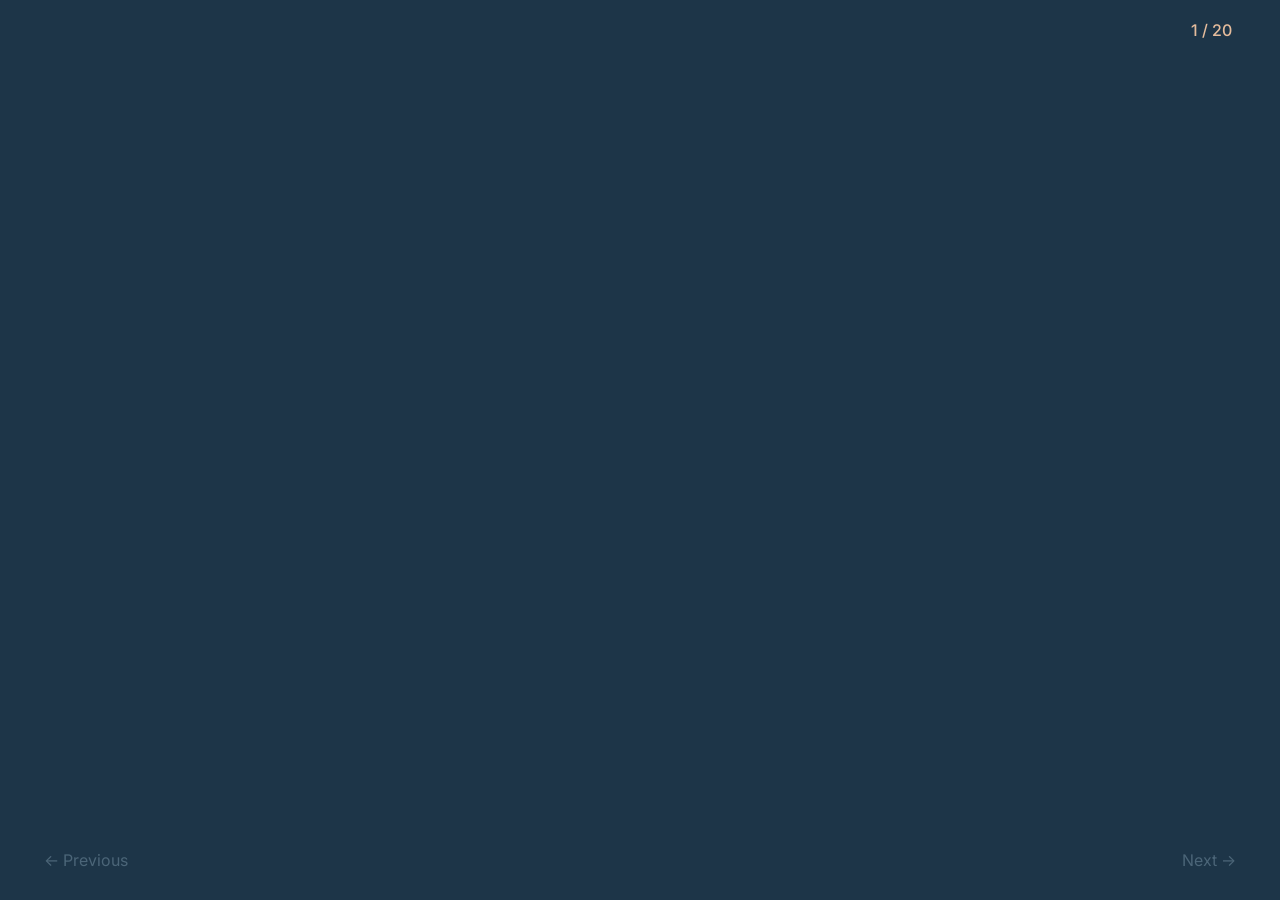
<file: style-guide/index.html>
<!DOCTYPE html>
<html lang="en">
<head>
    <meta charset="UTF-8">
    <meta name="viewport" content="width=device-width, initial-scale=1.0">
    <title>Style Guide - Slide Type Templates</title>
    <link rel="stylesheet" href="../presentation/styles.css">
</head>
<body>

<div class="slideshow">

    <!-- ============================================
         SLIDE COUNTER & NAV HINTS (global)
         ============================================ -->
    <div class="slide-header-bar">
        <div class="slide-arc-label" id="slide-arc-label"></div>
        <div class="slide-counter">
            <span id="current-slide">1</span> / <span id="total-slides">20</span>
        </div>
    </div>
    <div class="nav-hints">
        <span id="nav-prev">&larr; Previous</span>
        <span id="nav-next">Next &rarr;</span>
    </div>

    <!-- ============================================
         SLIDE 1: title-slide (basic)
         Centered headline + subtitle.
         Use for: presentation title, section headers, simple centered messages.
         ============================================ -->
    <div class="slide title-slide" data-arc="intro">
        <div class="slide-content">
            <h1>Slide Title Here</h1>
            <p>Subtitle or tagline text goes here</p>
        </div>
    </div>

    <!-- ============================================
         SLIDE 2: title-slide + .speaker-info
         Speaker intro with headshot image.
         Use for: introducing the presenter at the start of a deck.
         ============================================ -->
    <div class="slide title-slide" data-arc="intro">
        <div class="slide-content">
            <div style="width: 200px; height: 200px; background: var(--bg-elevated); border-radius: 8px; margin: 0 auto 1.5rem; border: 2px solid var(--navy); box-shadow: 0 8px 24px rgba(0,0,0,0.3); display: flex; align-items: center; justify-content: center;">
                <span style="color: var(--text-muted); font-size: 0.875rem;">Headshot</span>
            </div>
            <div class="step speaker-info">
                <h1>Speaker Name</h1>
                <p>Role, Organization</p>
            </div>
        </div>
    </div>

    <!-- ============================================
         SLIDE 3: title-slide + .cta-block + .divider
         Call-to-action closing slide with dividers.
         Use for: final slide, closing message, call to action.
         ============================================ -->
    <div class="slide title-slide" data-arc="4">
        <div class="slide-content">
            <div class="divider"></div>
            <h1>Call to Action Headline</h1>
            <div class="divider"></div>
            <div class="cta-block">
                <p>First line of the CTA message.</p>
                <p>Second line of the CTA message.</p>
                <p>Third line of the CTA message.</p>
                <p class="cta-emphasis">Emphasized closing statement.</p>
            </div>
        </div>
    </div>

    <!-- ============================================
         SLIDE 4: bullet-slide (basic)
         Standard bullet list with heading.
         Use for: any simple list of points, takeaways, features.
         ============================================ -->
    <div class="slide bullet-slide" data-arc="1">
        <div class="slide-content">
            <h1>Bullet Slide Title</h1>
            <ul>
                <li>First bullet point goes here</li>
                <li>Second bullet point goes here</li>
                <li>Third bullet point goes here</li>
                <li>Fourth bullet point goes here</li>
            </ul>
        </div>
    </div>

    <!-- ============================================
         SLIDE 5: bullet-slide + nested ul
         Bullet list with indented child items.
         Use for: hierarchical content, topics with sub-points.
         ============================================ -->
    <div class="slide bullet-slide" data-arc="1">
        <div class="slide-content">
            <h1>Nested Bullet Slide</h1>
            <ul>
                <li>Parent item one
                    <ul>
                        <li>Child item A</li>
                        <li>Child item B</li>
                    </ul>
                </li>
                <li>Parent item two
                    <ul>
                        <li>Child item C</li>
                        <li>Child item D</li>
                    </ul>
                </li>
            </ul>
        </div>
    </div>

    <!-- ============================================
         SLIDE 6: bullet-slide + .slide-half-bg + .slide-content-right
         Half-screen image on left, text content on right.
         Use for: story slides, visual emphasis with supporting text.
         ============================================ -->
    <div class="slide bullet-slide" data-arc="2">
        <div class="slide-half-bg">
            <div style="width: 100%; height: 100%; background: var(--bg-elevated); display: flex; align-items: center; justify-content: center; opacity: 0.35;">
                <span style="color: var(--text-muted); font-size: 0.875rem;">Image Left</span>
            </div>
        </div>
        <div class="slide-content slide-content-right">
            <h1>Half-Image Left Layout</h1>
            <p class="subtitle">Subtitle or context text here</p>
            <ul>
                <li>Bullet point one</li>
                <li>Bullet point two</li>
                <li>Bullet point three</li>
            </ul>
            <p class="slide-closing step">Closing statement goes here.</p>
        </div>
    </div>

    <!-- ============================================
         SLIDE 7: bullet-slide + .slide-half-bg-right + .slide-content-left
         Half-screen image on right, text content on left.
         Use for: alternate layout of half-image slides, visual variety.
         ============================================ -->
    <div class="slide bullet-slide" data-arc="2">
        <div class="slide-half-bg slide-half-bg-right">
            <div style="width: 100%; height: 100%; background: var(--bg-elevated); display: flex; align-items: center; justify-content: center; opacity: 0.35;">
                <span style="color: var(--text-muted); font-size: 0.875rem;">Image Right</span>
            </div>
        </div>
        <div class="slide-content slide-content-left">
            <h1>Half-Image Right Layout</h1>
            <p class="subtitle">Subtitle or context text here</p>
            <ul>
                <li>Bullet point one</li>
                <li>Bullet point two</li>
                <li>Bullet point three</li>
            </ul>
            <p class="slide-closing step">Closing statement goes here.</p>
        </div>
    </div>

    <!-- ============================================
         SLIDE 8: bullet-slide + .media-reveal-slide
         Fullscreen media with caption swap on reveal.
         Use for: dramatic image reveals, humor slides, single-image emphasis.
         ============================================ -->
    <div class="slide bullet-slide" data-arc="2">
        <div class="slide-content media-reveal-slide">
            <h1 class="media-headline">Headline Before the Reveal</h1>
            <div class="fullscreen-media step" data-hide-header>
                <div style="width: 80%; max-height: 60vh; aspect-ratio: 16/9; background: var(--bg-elevated); border-radius: 10px; display: flex; align-items: center; justify-content: center;">
                    <span style="color: var(--text-muted); font-size: 0.875rem;">Fullscreen Media</span>
                </div>
                <p class="media-caption" id="sg-media-caption-1">Initial caption text</p>
            </div>
            <p class="media-caption step" data-cross-out="sg-media-caption-1">Replacement caption text</p>
        </div>
    </div>

    <!-- ============================================
         SLIDE 9: lettered-slide + .arc-overview-layout
         Numbered/badged list with SVG badges on the right.
         Use for: agenda/overview slides, multi-arc summaries.
         ============================================ -->
    <div class="slide lettered-slide" data-arc="intro">
        <div class="slide-content arc-overview-layout">
            <div class="arc-overview-text">
                <h1>Overview Slide Title</h1>
                <ul>
                    <li data-badge="1"><strong>SECTION I</strong> <span class="dimmed">-</span> <span class="takeaway-label">LABEL ONE</span><br>Description of the first section or takeaway</li>
                    <li data-badge="2"><strong>SECTION II</strong> <span class="dimmed">-</span> <span class="takeaway-label">LABEL TWO</span><br>Description of the second section or takeaway</li>
                    <li data-badge="3"><strong>SECTION III</strong> <span class="dimmed">-</span> <span class="takeaway-label">LABEL THREE</span><br>Description of the third section or takeaway</li>
                </ul>
            </div>
            <div class="arc-badges">
                <div class="arc-badge step-paired" data-badge="1">
                    <svg viewBox="0 0 80 80" xmlns="http://www.w3.org/2000/svg">
                        <circle cx="40" cy="40" r="36" fill="none" stroke="#e3a463" stroke-width="2"/>
                        <text x="40" y="46" text-anchor="middle" fill="#e3a463" font-size="24" font-weight="600">1</text>
                    </svg>
                    <span class="arc-badge-label">Section I</span>
                    <span class="arc-badge-title">Label</span>
                </div>
                <div class="arc-badge step-paired" data-badge="2">
                    <svg viewBox="0 0 80 80" xmlns="http://www.w3.org/2000/svg">
                        <circle cx="40" cy="40" r="36" fill="none" stroke="#e5bc9c" stroke-width="2"/>
                        <text x="40" y="46" text-anchor="middle" fill="#e5bc9c" font-size="24" font-weight="600">2</text>
                    </svg>
                    <span class="arc-badge-label">Section II</span>
                    <span class="arc-badge-title">Label</span>
                </div>
                <div class="arc-badge step-paired" data-badge="3">
                    <svg viewBox="0 0 80 80" xmlns="http://www.w3.org/2000/svg">
                        <circle cx="40" cy="40" r="36" fill="none" stroke="#537c9b" stroke-width="2"/>
                        <text x="40" y="46" text-anchor="middle" fill="#537c9b" font-size="24" font-weight="600">3</text>
                    </svg>
                    <span class="arc-badge-label">Section III</span>
                    <span class="arc-badge-title">Label</span>
                </div>
            </div>
        </div>
    </div>

    <!-- ============================================
         SLIDE 10: arc-intro-slide (basic)
         Arc section intro with centered title and divider.
         Use for: introducing a new major section/arc of the presentation.
         ============================================ -->
    <div class="slide arc-intro-slide" data-arc="1">
        <div class="slide-content">
            <div class="arc-label">Arc Label - Section Name</div>
            <div class="arc-title">Section Title Here</div>
            <div class="arc-divider"></div>
        </div>
    </div>

    <!-- ============================================
         SLIDE 11: arc-intro-slide + background image + .arc-bg-overlay
         Arc intro with a background photo and dark overlay.
         Use for: visually rich section intros with thematic imagery.
         ============================================ -->
    <div class="slide arc-intro-slide" data-arc="2" style="background: var(--bg-elevated) center/cover no-repeat;">
        <div class="arc-bg-overlay"></div>
        <div class="slide-content">
            <div class="arc-label">Arc Label - Section Name</div>
            <div class="arc-title">Section Title with Background</div>
            <div class="arc-divider"></div>
        </div>
    </div>

    <!-- ============================================
         SLIDE 12: subtitle-bullet-slide (basic)
         Subtitle + bullet list + optional closing note.
         Use for: topic intros with supporting points and a summary.
         ============================================ -->
    <div class="slide subtitle-bullet-slide" data-arc="3">
        <div class="slide-content">
            <div class="arc-label">Arc Label</div>
            <p class="subtitle">Subtitle text that provides context for the bullet points below</p>
            <ul>
                <li><span class="highlight">Key Term</span> - description of the first point</li>
                <li><span class="highlight">Key Term</span> - description of the second point</li>
            </ul>
            <p class="slide-closing step">Closing statement goes here.</p>
        </div>
    </div>

    <!-- ============================================
         SLIDE 13: subtitle-bullet-slide + .background-layout
         Two-column layout: text left, image right.
         Use for: content with supporting visual, side-by-side layouts.
         ============================================ -->
    <div class="slide subtitle-bullet-slide" data-arc="3">
        <div class="slide-content background-layout">
            <div class="background-text">
                <h1>Two-Column Layout Title</h1>
                <p class="subtitle">Subtitle or context text</p>
                <ul>
                    <li>First point goes here</li>
                    <li>Second point goes here</li>
                    <li>Third point goes here</li>
                    <li>Fourth point goes here</li>
                </ul>
            </div>
            <div class="background-photo">
                <div style="width: 100%; aspect-ratio: 3/4; background: var(--bg-elevated); border-radius: 10px; box-shadow: 0 8px 32px rgba(0,0,0,0.3); border: 1px solid var(--border-warm); display: flex; align-items: center; justify-content: center;">
                    <span style="color: var(--text-muted); font-size: 0.875rem;">Image</span>
                </div>
            </div>
        </div>
    </div>

    <!-- ============================================
         SLIDE 14: subtitle-bullet-slide + .background-layout + .card-stack
         Text left with stacked card images on the right.
         Use for: progressive reveals with visual examples (e.g. screenshots).
         ============================================ -->
    <div class="slide subtitle-bullet-slide" data-arc="3">
        <div class="slide-content background-layout">
            <div class="background-text">
                <h1>Card Stack Layout Title</h1>
                <p class="subtitle">Items reveal cards on the right</p>
                <ul>
                    <li data-show-card="sg-card-1">First item reveals card one</li>
                    <li data-show-card="sg-card-2">Second item reveals card two</li>
                    <li data-show-card="sg-card-3">Third item reveals card three</li>
                </ul>
            </div>
            <div class="card-stack">
                <div class="stack-card" id="sg-card-1" style="width: 75%; aspect-ratio: 4/3; background: var(--bg-elevated); border-radius: 10px; border: 1px solid var(--border-warm); display: flex; align-items: center; justify-content: center;">
                    <span style="color: var(--text-muted); font-size: 0.75rem;">Card 1</span>
                </div>
                <div class="stack-card" id="sg-card-2" style="width: 75%; aspect-ratio: 4/3; background: var(--bg-surface); border-radius: 10px; border: 1px solid var(--border-warm); display: flex; align-items: center; justify-content: center;">
                    <span style="color: var(--text-muted); font-size: 0.75rem;">Card 2</span>
                </div>
                <div class="stack-card" id="sg-card-3" style="width: 75%; aspect-ratio: 4/3; background: var(--bg-secondary); border-radius: 10px; border: 1px solid var(--border-warm); display: flex; align-items: center; justify-content: center;">
                    <span style="color: var(--text-muted); font-size: 0.75rem;">Card 3</span>
                </div>
            </div>
        </div>
    </div>

    <!-- ============================================
         SLIDE 15: subtitle-bullet-slide + .header-photo-layout
         Full-width title, image left, bullet list right.
         Use for: content with a prominent supporting image alongside details.
         ============================================ -->
    <div class="slide subtitle-bullet-slide" data-arc="4">
        <div class="slide-content header-photo-layout">
            <p class="sub-heading">Sub-heading Label</p>
            <h1>Header Photo Layout Title</h1>
            <div class="header-photo-left">
                <div class="background-photo">
                    <div style="width: 100%; aspect-ratio: 4/3; background: var(--bg-elevated); border-radius: 10px; box-shadow: 0 8px 32px rgba(0,0,0,0.3); border: 1px solid var(--border-warm); display: flex; align-items: center; justify-content: center;">
                        <span style="color: var(--text-muted); font-size: 0.875rem;">Image</span>
                    </div>
                </div>
            </div>
            <div class="header-photo-right">
                <ul>
                    <li>First detail point</li>
                    <li>Second detail point</li>
                    <li>Third detail point</li>
                    <li>Fourth detail point</li>
                </ul>
            </div>
            <p class="slide-closing">Closing statement goes here</p>
        </div>
    </div>

    <!-- ============================================
         SLIDE 16: quote-slide + .quote-block
         Multiple quote blocks with annotation text.
         Use for: examples, testimonials, multi-part quotes with commentary.
         ============================================ -->
    <div class="slide quote-slide" data-arc="1">
        <div class="slide-content">
            <h1>Quote Blocks with Annotations</h1>
            <div class="quote-block">
                <p>&ldquo;First quote text goes here. This demonstrates the primary quote block style with italic text and a left border accent.&rdquo;</p>
                <div class="annotation">[Annotation: context or commentary about the quote above.]</div>
            </div>
            <div class="quote-block">
                <p>&ldquo;Second quote text goes here. Multiple quote blocks stack vertically with consistent spacing.&rdquo;</p>
                <div class="annotation">[Annotation: additional context or analysis.]</div>
            </div>
            <div class="quote-block">
                <p>&ldquo;Third quote text goes here. Use as many blocks as needed.&rdquo;</p>
                <div class="annotation">[Annotation: final commentary.]</div>
            </div>
        </div>
    </div>

    <!-- ============================================
         SLIDE 17: quote-slide + .quote-with-portrait
         Portrait image alongside a quote block.
         Use for: attributed quotes, character/person-driven narratives.
         ============================================ -->
    <div class="slide quote-slide" data-arc="3">
        <div class="slide-content">
            <h1>Quote with Portrait</h1>
            <div class="quote-with-portrait">
                <div class="portrait-frame">
                    <div style="width: 240px; height: 280px; background: var(--bg-elevated); border-radius: 16px; border: 3px solid var(--accent-primary); box-shadow: 0 4px 20px rgba(0,0,0,0.3); display: flex; align-items: center; justify-content: center;">
                        <span style="color: var(--text-muted); font-size: 0.875rem;">Portrait</span>
                    </div>
                </div>
                <div class="quote-block">
                    <p>&ldquo;Quote text goes here alongside the portrait image. This layout places the image on the left and the quote block on the right, creating a character-driven narrative feel.&rdquo;</p>
                </div>
            </div>
            <p class="narrative-text" style="margin-top: 1.5rem;">Narrative follow-up text can go below the portrait and quote, providing additional context or story continuation.</p>
        </div>
    </div>

    <!-- ============================================
         SLIDE 18: columns-slide + .columns-grid (3-col)
         Three column cards with headers and bullet lists.
         Use for: comparisons, categories, side-by-side topic breakdowns.
         ============================================ -->
    <div class="slide columns-slide" data-arc="1">
        <div class="slide-content">
            <h1>Three Column Layout</h1>
            <div class="columns-grid">
                <div class="column-card">
                    <h3>Column One</h3>
                    <ul>
                        <li>Point A</li>
                        <li>Point B</li>
                        <li>Point C</li>
                    </ul>
                </div>
                <div class="column-card">
                    <h3>Column Two</h3>
                    <ul>
                        <li>Point D</li>
                        <li>Point E</li>
                        <li>Point F</li>
                    </ul>
                </div>
                <div class="column-card">
                    <h3>Column Three</h3>
                    <ul>
                        <li>Point G</li>
                        <li>Point H</li>
                        <li>Point I</li>
                    </ul>
                </div>
            </div>
        </div>
    </div>

    <!-- ============================================
         SLIDE 19: columns-slide + .columns-grid.two-col
         Two column cards with header, bullets, and .column-note.
         Use for: two-topic comparisons, paired concepts with footnotes.
         ============================================ -->
    <div class="slide columns-slide" data-arc="4">
        <div class="slide-content">
            <h1>Two Column Layout</h1>
            <div class="columns-grid two-col">
                <div class="column-card">
                    <h3><span class="highlight">Left Column</span></h3>
                    <p>Introductory text:</p>
                    <ul>
                        <li class="step">First point</li>
                        <li class="step">Second point</li>
                        <li class="step">Third point</li>
                    </ul>
                    <p class="step column-note">Italic footnote for the left column providing additional context.</p>
                </div>
                <div class="column-card">
                    <h3><span class="highlight">Right Column</span></h3>
                    <ul>
                        <li class="step">First point</li>
                        <li class="step">Second point</li>
                        <li class="step">Third point</li>
                    </ul>
                    <p class="step column-note">Italic footnote for the right column providing additional context.</p>
                </div>
            </div>
        </div>
    </div>

    <!-- ============================================
         SLIDE 20: visual-slide + .svg-container
         Centered image or SVG with a list below.
         Use for: concept diagrams, single visual with supporting bullets.
         ============================================ -->
    <div class="slide visual-slide" data-arc="3">
        <div class="slide-content">
            <h1>Visual Slide Title</h1>
            <div class="svg-container" style="max-width: 350px;">
                <div style="width: 100%; aspect-ratio: 1/1; background: var(--bg-elevated); border-radius: 12px; box-shadow: 0 8px 32px rgba(0,0,0,0.3); border: 1px solid var(--border-warm); display: flex; align-items: center; justify-content: center;">
                    <span style="color: var(--text-muted); font-size: 0.875rem;">SVG / Image</span>
                </div>
            </div>
            <ul style="list-style: none; padding: 0; text-align: left; max-width: 500px; margin: 1.5rem auto 0;">
                <li style="color: var(--text-secondary); font-size: clamp(0.9rem, 2vw, 1.05rem); line-height: 1.7; margin-bottom: 0.5rem; padding-left: 1.5rem; position: relative;"><span style="color: var(--accent-primary); position: absolute; left: 0; font-size: 0.75em;">&bull;</span>First supporting point</li>
                <li style="color: var(--text-secondary); font-size: clamp(0.9rem, 2vw, 1.05rem); line-height: 1.7; margin-bottom: 0.5rem; padding-left: 1.5rem; position: relative;"><span style="color: var(--accent-primary); position: absolute; left: 0; font-size: 0.75em;">&bull;</span>Second supporting point</li>
                <li style="color: var(--text-secondary); font-size: clamp(0.9rem, 2vw, 1.05rem); line-height: 1.7; margin-bottom: 0.5rem; padding-left: 1.5rem; position: relative;"><span style="color: var(--accent-primary); position: absolute; left: 0; font-size: 0.75em;">&bull;</span>Third supporting point</li>
            </ul>
        </div>
    </div>

</div><!-- /.slideshow -->

<script src="../presentation/script.js"></script>
</body>
</html>
</file>
<file: presentation/styles.css>
/* ============================================
   Engineering Trust & Leading Clients
   Warm Navy Theme — styles.css
   ============================================ */

@import url('https://fonts.googleapis.com/css2?family=Inter:wght@400;500;600;700&display=swap');

/* ---------- Custom Properties ---------- */
:root {
    /* Core palette */
    --amber: #e3a463;
    --peach: #e5bc9c;
    --navy: #27445c;
    --steel: #537c9b;
    --ice: #b3c3d3;
    --slate: #455666;

    /* Derived / semantic */
    --bg-primary: #1d3548;
    --bg-secondary: #27445c;
    --bg-elevated: #455666;
    --bg-surface: #537c9b;
    --text-primary: #f5f0eb;
    --text-secondary: #b3c3d3;
    --text-muted: #7a95a8;
    --accent-primary: #e3a463;
    --accent-light: #e5bc9c;

    /* Borders / separators */
    --border-warm: rgba(227, 164, 99, 0.15);
    --border-neutral: rgba(179, 195, 211, 0.1);
}

/* ---------- Reset ---------- */
*, *::before, *::after {
    margin: 0;
    padding: 0;
    box-sizing: border-box;
}

html, body {
    height: 100%;
    overflow: hidden;
}

body {
    font-family: 'Inter', -apple-system, BlinkMacSystemFont, 'Segoe UI', sans-serif;
    background: var(--bg-primary);
    color: var(--text-primary);
    -webkit-font-smoothing: antialiased;
    -moz-osx-font-smoothing: grayscale;
}

/* ---------- Slideshow Container ---------- */
.slideshow {
    position: relative;
    width: 100vw;
    height: 100vh;
    overflow: hidden;
}

/* ---------- Individual Slide ---------- */
.slide {
    position: absolute;
    inset: 0;
    display: flex;
    align-items: center;
    justify-content: center;
    padding: 4rem 3rem;
    opacity: 0;
    visibility: hidden;
    transition: opacity 0.5s ease-in-out;
}

.slide.active {
    opacity: 1;
    visibility: visible;
}

.slide.active .slide-content {
    animation: slideIn 0.5s ease-out;
}

/* ---------- Slide Content ---------- */
.slide-content {
    max-width: 800px;
    width: 100%;
    text-align: center;
}

.slide-content.left-aligned {
    text-align: left;
}

/* ---------- Per-Arc Gradient Backgrounds ---------- */
.slide[data-arc="intro"] {
    background: linear-gradient(135deg, #1d3548 0%, #27445c 100%);
}
.slide[data-arc="1"] {
    background: linear-gradient(135deg, #27445c 0%, #2a4f6a 100%);
}
.slide[data-arc="2"] {
    background: linear-gradient(135deg, #27445c 0%, #3a4a50 100%);
}
.slide[data-arc="3"] {
    background: linear-gradient(135deg, #27445c 0%, #2d4a56 100%);
}
.slide[data-arc="4"] {
    background: linear-gradient(135deg, #1d3548 0%, #2a3f4e 100%);
}

/* ============================================
   SLIDE TYPE CLASSES
   ============================================ */

/* ---------- 1. Title Slide ---------- */
.slide.title-slide {
    background: linear-gradient(135deg, #1d3548 0%, #27445c 100%);
}

.slide.title-slide h1 {
    color: var(--text-primary);
    font-size: clamp(2.5rem, 8vw, 5rem);
    font-weight: 700;
    letter-spacing: -0.02em;
    margin-bottom: 0.5rem;
}

.slide.title-slide p {
    color: var(--accent-light);
    font-size: clamp(1rem, 3vw, 1.5rem);
}

.speaker-info h1 {
    font-size: clamp(1.5rem, 5vw, 2.5rem);
}

.speaker-headshot {
    max-width: 200px;
    height: auto;
    border-radius: 8px;
    margin-bottom: 1.5rem;
    border: 2px solid var(--navy);
    box-shadow: 0 8px 24px rgba(0, 0, 0, 0.3);
}

.slide.title-slide .divider {
    width: 100%;
    height: 2px;
    background: var(--accent-primary);
    margin: 1rem auto;
}

/* ---------- 2. Bullet Slide ---------- */
.slide.bullet-slide .slide-content {
    text-align: left;
}

.slide.bullet-slide h1 {
    color: var(--text-primary);
    font-size: clamp(2rem, 6vw, 3rem);
    font-weight: 700;
    letter-spacing: -0.02em;
    margin-bottom: 1.5rem;
}

.slide.bullet-slide ul {
    list-style: none;
    padding: 0;
}

.slide.bullet-slide li {
    color: var(--text-secondary);
    font-size: clamp(1rem, 2.5vw, 1.25rem);
    line-height: 1.8;
    margin-bottom: 0.75rem;
    padding-left: 2rem;
    position: relative;
}

.slide.bullet-slide li::before {
    content: "\25CF";
    color: var(--accent-primary);
    position: absolute;
    left: 0;
    font-size: 0.75em;
}

.slide.bullet-slide li ul {
    list-style: none;
    padding: 0;
    margin-top: 0.75rem;
    margin-left: 0.5rem;
}

.slide.bullet-slide li ul li {
    font-size: clamp(0.9rem, 2.2vw, 1.1rem);
    margin-bottom: 0.5rem;
    padding-left: 1.5rem;
}

.slide.bullet-slide li ul li::before {
    content: "\25CB";
    font-size: 0.65em;
}

/* ---------- 3. Lettered Slide ---------- */
.slide.lettered-slide .slide-content {
    text-align: left;
}

.slide.lettered-slide h1 {
    color: var(--text-primary);
    font-size: clamp(2rem, 6vw, 3rem);
    font-weight: 700;
    letter-spacing: -0.02em;
    margin-bottom: 1.5rem;
}

.slide.lettered-slide ul {
    list-style: none;
    padding: 0;
}

.slide.lettered-slide li {
    color: var(--text-secondary);
    font-size: clamp(1rem, 2.5vw, 1.25rem);
    line-height: 1.7;
    margin-bottom: 1.25rem;
    padding-left: 0;
}

.takeaway-label {
    display: inline-block;
    color: var(--accent-primary);
    font-size: 0.75em;
    font-weight: 600;
    letter-spacing: 0.1em;
    margin-bottom: 0.2rem;
}

.slide.lettered-slide li strong {
    color: var(--accent-primary);
    font-weight: 600;
}

/* ---------- 4. Arc Intro Slide ---------- */
.slide.arc-intro-slide .slide-content {
    text-align: center;
}

.arc-bg-overlay {
    position: absolute;
    top: 0;
    left: 0;
    width: 100%;
    height: 100%;
    background: rgba(29, 53, 72, 0.82);
    z-index: 0;
}

.arc-bg-overlay + .slide-content {
    position: relative;
    z-index: 1;
}

.arc-label {
    color: #a8c76a;
    font-size: 0.75rem;
    font-weight: 600;
    letter-spacing: 0.12em;
    text-transform: uppercase;
    margin-bottom: 0.75rem;
    line-height: 1.5;
}

.arc-label-section {
    font-weight: 400;
    letter-spacing: 0.08em;
    opacity: 0.85;
}

.arc-title {
    color: var(--text-primary);
    font-size: clamp(2rem, 6vw, 3.5rem);
    font-weight: 700;
    letter-spacing: -0.02em;
}

.arc-divider {
    width: 80px;
    height: 2px;
    background: linear-gradient(90deg, var(--accent-primary), var(--accent-light));
    margin: 1.5rem auto 0;
}

/* ---------- 5. Subtitle + Bullet Slide ---------- */
.slide.subtitle-bullet-slide .slide-content {
    text-align: left;
}

.slide.subtitle-bullet-slide h1 {
    color: var(--text-primary);
    font-size: clamp(2rem, 6vw, 3rem);
    font-weight: 700;
    letter-spacing: -0.02em;
    margin-bottom: 0.25rem;
}

.slide.subtitle-bullet-slide .subtitle {
    color: var(--accent-light);
    font-size: clamp(1rem, 2.5vw, 1.25rem);
    margin-bottom: 2rem;
}

.slide.subtitle-bullet-slide ul {
    list-style: none;
    padding: 0;
}

.slide.subtitle-bullet-slide li {
    color: var(--text-secondary);
    font-size: clamp(1rem, 2.5vw, 1.25rem);
    line-height: 1.8;
    margin-bottom: 0.75rem;
    padding-left: 2rem;
    position: relative;
}

.slide.subtitle-bullet-slide li::before {
    content: "\25CF";
    color: var(--accent-primary);
    position: absolute;
    left: 0;
    font-size: 0.75em;
}

.slide.subtitle-bullet-slide li ul {
    list-style: none;
    padding: 0;
    margin-top: 0.5rem;
    margin-left: 0.5rem;
}

.slide.subtitle-bullet-slide li ul li {
    font-size: clamp(0.9rem, 2.2vw, 1.1rem);
    margin-bottom: 0.4rem;
    padding-left: 1.5rem;
}

.slide.subtitle-bullet-slide li ul li::before {
    content: "\25CB";
    font-size: 0.65em;
}

/* ---------- 6. Quote Slide ---------- */
.slide.quote-slide .slide-content {
    text-align: left;
}

.slide.quote-slide h1 {
    color: var(--text-primary);
    font-size: clamp(1.5rem, 4vw, 2rem);
    font-weight: 700;
    letter-spacing: -0.02em;
    margin-bottom: 1.25rem;
}

.quote-block {
    background: var(--bg-elevated);
    border-left: 3px solid var(--accent-primary);
    border-radius: 0 8px 8px 0;
    padding: 1.5rem 2rem;
    margin: 1rem 0;
    text-align: left;
}

.quote-block p {
    color: var(--text-primary);
    font-size: clamp(0.95rem, 2vw, 1.1rem);
    line-height: 1.7;
    font-style: italic;
}

.quote-block .annotation {
    color: var(--accent-primary);
    font-size: 0.875rem;
    font-style: normal;
    margin-top: 0.75rem;
}

/* Quote with Portrait */
.quote-with-portrait {
    display: flex;
    align-items: center;
    gap: 2rem;
}

.portrait-frame {
    flex: 0 0 auto;
}

.portrait-frame img {
    width: 240px;
    height: 280px;
    border-radius: 16px;
    object-fit: cover;
    border: 3px solid var(--accent-primary);
    box-shadow: 0 4px 20px rgba(0, 0, 0, 0.3);
}

.quote-with-portrait .quote-block {
    flex: 1;
}

/* ---------- 7. Flow Slide ---------- */
.slide.flow-slide .slide-content {
    text-align: center;
}

.slide.flow-slide h1 {
    color: var(--text-primary);
    font-size: clamp(1.5rem, 4vw, 2.25rem);
    font-weight: 700;
    letter-spacing: -0.02em;
    margin-bottom: 2rem;
}

.flow-container {
    display: flex;
    flex-direction: column;
    align-items: center;
    gap: 0;
}

.flow-item {
    text-align: center;
    margin-bottom: 0.5rem;
}

.flow-item .step-label {
    color: var(--accent-primary);
    font-weight: 600;
    font-size: clamp(0.9rem, 2vw, 1.1rem);
}

.flow-item .step-desc {
    color: var(--text-secondary);
    font-size: clamp(0.85rem, 2vw, 1rem);
}

.flow-arrow {
    text-align: center;
    color: var(--text-muted);
    font-size: 1.25rem;
    margin: 0.25rem 0;
}

.flow-result {
    color: var(--accent-light);
    font-size: clamp(0.9rem, 2vw, 1rem);
    font-weight: 500;
    margin-top: 1.5rem;
}

/* ---------- 8. Visual Slide ---------- */
.slide.visual-slide {
    background: var(--bg-primary);
}

.slide.visual-slide .slide-content {
    text-align: center;
}

.visual-slide img {
    max-width: 60%;
    max-height: 50vh;
    border-radius: 12px;
    box-shadow: 0 8px 32px rgba(0, 0, 0, 0.3);
    border: 1px solid var(--border-warm);
    object-fit: cover;
}

.visual-slide .visual-caption {
    color: var(--text-muted);
    font-size: clamp(0.875rem, 2vw, 1rem);
    margin-top: 1.25rem;
}

.visual-slide h1 {
    color: var(--text-primary);
    font-size: clamp(1.5rem, 4vw, 2.25rem);
    font-weight: 700;
    letter-spacing: -0.02em;
    margin-bottom: 1.5rem;
}

/* Image placeholder for missing stock photos */
.image-placeholder {
    width: 60%;
    max-width: 500px;
    aspect-ratio: 16 / 9;
    background: var(--bg-elevated);
    border-radius: 12px;
    display: flex;
    align-items: center;
    justify-content: center;
    margin: 0 auto;
    border: 1px solid var(--border-warm);
    box-shadow: 0 8px 32px rgba(0, 0, 0, 0.3);
}

.image-placeholder span {
    color: var(--text-muted);
    font-size: 0.875rem;
}

/* ---------- 9. Columns Slide ---------- */
.slide.columns-slide .slide-content {
    text-align: left;
    max-width: 900px;
}

.slide.columns-slide h1 {
    color: var(--text-primary);
    font-size: clamp(1.5rem, 4vw, 2.25rem);
    font-weight: 700;
    letter-spacing: -0.02em;
    margin-bottom: 2rem;
    text-align: center;
}

.columns-grid {
    display: grid;
    grid-template-columns: repeat(3, 1fr);
    gap: 1.5rem;
}

.columns-grid.two-col {
    grid-template-columns: repeat(2, 1fr);
}

.column-card {
    background: var(--bg-elevated);
    border-radius: 8px;
    padding: 1.25rem 1.5rem;
    border-top: 2px solid var(--accent-primary);
    display: flex;
    flex-direction: column;
}

.column-card ul + .column-note {
    margin-top: auto;
}

.column-card h3 {
    color: var(--accent-primary);
    font-size: clamp(1.1rem, 2.5vw, 1.35rem);
    font-weight: 600;
    margin-bottom: 0.75rem;
}

.column-card p {
    color: var(--text-secondary);
    font-size: clamp(1rem, 2.2vw, 1.15rem);
    line-height: 1.7;
    margin-bottom: 0.5rem;
}

.column-note {
    margin-top: 1rem;
    font-style: italic;
    color: var(--accent-light) !important;
    font-size: clamp(0.85rem, 1.8vw, 0.95rem) !important;
    line-height: 1.6;
}

.column-card ul {
    list-style: none;
    padding: 0;
}

.column-card li {
    color: var(--text-secondary);
    font-size: clamp(1rem, 2.2vw, 1.15rem);
    line-height: 1.7;
    margin-bottom: 0.5rem;
    padding-left: 1.25rem;
    position: relative;
}


/* Build-up list: visually reversed so items appear bottom-to-top */
ul.build-up {
    display: flex;
    flex-direction: column-reverse;
}


.columns-footnote {
    margin-top: 1.5rem;
    text-align: center;
    color: var(--text-secondary);
    font-size: clamp(0.95rem, 2vw, 1.1rem);
    font-style: italic;
}

.column-card li::before {
    content: "\25CF";
    color: var(--accent-light);
    position: absolute;
    left: 0;
    font-size: 0.6em;
}

/* ---------- 10. Recap Slide ---------- */
.slide.recap-slide .slide-content {
    text-align: left;
}

.slide.recap-slide h1 {
    color: var(--text-primary);
    font-size: clamp(1.75rem, 5vw, 2.5rem);
    font-weight: 700;
    letter-spacing: -0.02em;
    margin-bottom: 1.5rem;
}

.slide.recap-slide ul {
    list-style: none;
    padding: 0;
}

.slide.recap-slide li {
    color: var(--text-secondary);
    font-size: clamp(1rem, 2.5vw, 1.25rem);
    line-height: 1.8;
    margin-bottom: 0.75rem;
    padding-left: 2rem;
    position: relative;
}

.slide.recap-slide li::before {
    content: "\2713";
    color: var(--accent-primary);
    position: absolute;
    left: 0;
    font-weight: 700;
}

.slide.recap-slide .tagline {
    color: var(--accent-light);
    font-size: clamp(1rem, 2.5vw, 1.25rem);
    font-weight: 500;
    margin-top: 2rem;
    font-style: italic;
}

/* ============================================
   COMPONENT STYLES
   ============================================ */

/* ---------- Navigation Hints ---------- */
.nav-hints {
    position: fixed;
    bottom: 1.5rem;
    left: 2rem;
    right: 2rem;
    display: flex;
    justify-content: space-between;
    font-size: clamp(0.875rem, 2vw, 1rem);
    z-index: 10;
}

.nav-hints span {
    cursor: pointer;
    padding: 0.4rem 0.75rem;
    border-radius: 4px;
    color: rgba(122, 149, 168, 0.5);
    transition: color 0.2s ease, background 0.2s ease;
}

.nav-hints span:hover {
    color: var(--accent-light);
    background: rgba(229, 188, 156, 0.12);
}

#nav-next.ready {
    color: var(--accent-light);
    background: rgba(229, 188, 156, 0.12);
}

#fullscreen-btn {
    background: none;
    border: 1px solid rgba(122, 149, 168, 0.3);
    color: rgba(122, 149, 168, 0.5);
    font-size: 1rem;
    cursor: pointer;
    padding: 0.3rem 0.6rem;
    border-radius: 4px;
    transition: opacity 0.3s ease, color 0.2s ease, background 0.2s ease, border-color 0.2s ease;
}

#fullscreen-btn.hidden {
    opacity: 0;
    pointer-events: none;
}

#fullscreen-btn:hover {
    color: var(--accent-light);
    background: rgba(229, 188, 156, 0.12);
    border-color: rgba(229, 188, 156, 0.3);
}

/* ---------- Slide Counter ---------- */
.slide-header-bar {
    position: fixed;
    top: 0;
    left: 0;
    right: 0;
    display: flex;
    justify-content: space-between;
    align-items: center;
    padding: 1.25rem 3rem;
    z-index: 10;
    pointer-events: none;
}

.slide-arc-label {
    color: #4e6a8a;
    font-size: 0.7rem;
    font-weight: 600;
    letter-spacing: 0.1em;
    text-transform: uppercase;
    opacity: 0;
    transition: opacity 0.3s ease;
}

.slide-arc-label.visible {
    opacity: 1;
}

.slide-counter {
    color: var(--accent-light);
    font-size: 1rem;
    font-weight: 500;
}

/* ============================================
   ARC OVERVIEW LAYOUT (Slide 5)
   ============================================ */

.slide .slide-content.arc-overview-layout {
    display: flex;
    gap: 3rem;
    align-items: center;
    text-align: left;
    max-width: 960px;
}

.arc-overview-text {
    flex: 1;
}

.arc-badges {
    flex: 0 0 130px;
    display: flex;
    flex-direction: column;
    gap: 1.25rem;
    align-items: center;
}

.arc-badge {
    display: flex;
    flex-direction: column;
    align-items: center;
    width: 110px;
    padding: 0.75rem;
    border-radius: 10px;
    background: var(--bg-elevated);
    border: 1px solid var(--border-warm);
}

.arc-badge svg {
    width: 56px;
    height: 56px;
    margin-bottom: 0.5rem;
}

.arc-badge-label {
    color: var(--accent-primary);
    font-size: 0.7rem;
    font-weight: 600;
    letter-spacing: 0.1em;
    text-transform: uppercase;
}

.arc-badge-title {
    color: var(--text-secondary);
    font-size: 0.8rem;
    margin-top: 0.15rem;
}

@media (max-width: 768px) {
    .arc-overview-layout {
        flex-direction: column;
        gap: 1.5rem;
    }

    .arc-badges {
        flex-direction: row;
        gap: 1rem;
    }

    .arc-badge {
        width: 90px;
        padding: 0.5rem;
    }

    .arc-badge svg {
        width: 44px;
        height: 44px;
    }
}

/* ============================================
   STEP-REVEAL SYSTEM
   ============================================ */

/* Hide all steppable elements by default via CSS (no JS flash) */
.slide:not(.title-slide) .slide-content > ul > li,
.slide:not(.title-slide) .slide-content > ul > li > ul > li,
.slide:not(.title-slide) .slide-content > .background-text > ul > li,
.slide:not(.title-slide) .slide-content > .arc-overview-text > ul > li,
.slide:not(.title-slide) .slide-content > .quote-block,
.slide:not(.title-slide) .slide-content > .quote-with-portrait,
.slide:not(.title-slide) .slide-content .flow-item,
.slide:not(.title-slide) .slide-content .flow-arrow,
.slide:not(.title-slide) .slide-content > .svg-container,
.slide:not(.title-slide) .slide-content > .image-placeholder,
.slide:not(.title-slide) .slide-content > p:not(.subtitle):not(.sub-heading):not(.visual-caption),
.slide:not(.title-slide) .slide-content .flow-result,
.slide:not(.title-slide) .slide-content .column-card,
.slide:not(.title-slide) .slide-content .cta-block,
.slide:not(.title-slide) .slide-content .tagline {
    opacity: 0;
    transform: translateY(15px);
    pointer-events: none;
}

/* Hide background photos and card-stack images by default (no flash) */

.stack-card {
    opacity: 0 !important;
}

.stack-card.card-visible {
    opacity: 1 !important;
}

.step {
    opacity: 0;
    transform: translateY(15px);
    transition: opacity 0.4s ease-out, transform 0.4s ease-out;
    pointer-events: none;
}

.step.step-visible {
    opacity: 1 !important;
    transform: translateY(0) !important;
    pointer-events: auto !important;
}

.step-paired {
    opacity: 0;
    transform: translateY(15px);
    transition: opacity 0.4s ease-out, transform 0.4s ease-out;
    pointer-events: none;
}

.step-paired.step-visible {
    opacity: 1;
    transform: translateY(0);
    pointer-events: auto;
}

/* ============================================
   TRIANGLE TWO-COLUMN LAYOUT (Slide 6)
   ============================================ */

.triangle-layout {
    display: flex;
    gap: 2.5rem;
    align-items: center;
    margin-top: 1.5rem;
}

.triangle-svg {
    flex: 1;
    max-width: 400px;
}

.triangle-svg img {
    width: 100%;
    height: auto;
}

.triangle-traditional {
    flex: 1;
    text-align: left;
}

.triangle-traditional h3 {
    color: var(--accent-primary);
    font-size: clamp(0.8rem, 2vw, 0.95rem);
    font-weight: 600;
    letter-spacing: 0.08em;
    text-transform: uppercase;
    margin-bottom: 1rem;
}

/* ---------- Inline GIF ---------- */
.inline-gif-container {
    text-align: center;
    margin: 0.5rem 0;
}

.inline-gif {
    max-height: 120px;
    border-radius: 8px;
    object-fit: cover;
}

/* ---------- Hide on Reveal ---------- */
.hide-on-reveal {
    transition: opacity 0.4s ease;
}

.hide-on-reveal.hidden {
    opacity: 0;
}

/* ---------- Fullscreen Media (single image/gif slides) ---------- */
.media-reveal-slide {
    position: relative;
    display: flex;
    flex-direction: column;
    justify-content: center;
    align-items: center;
    min-height: 100%;
}

.media-reveal-slide .step:not(.step-visible),
.media-reveal-slide .step-paired:not(.step-visible) {
    height: 0;
    overflow: hidden;
    margin: 0;
    padding: 0;
    transform: none;
}

.media-reveal-slide .step {
    transform: none;
}

.media-headline {
    position: relative;
    z-index: 2;
}

.media-headline.hidden {
    opacity: 0 !important;
    height: 0;
    overflow: hidden;
    margin: 0;
    pointer-events: none;
}

/* Media caption below image */
.media-caption {
    position: relative;
    z-index: 2;
    text-align: center;
    font-size: clamp(1.2rem, 2.5vw, 1.5rem);
    color: var(--text-primary);
    margin-top: 1rem;
    transition: opacity 0.4s ease;
}

.media-caption.crossed-out {
    opacity: 0 !important;
    position: absolute;
    pointer-events: none;
    transition: none;
}

.media-caption-replace {
    margin-top: 0.5rem;
}

.fullscreen-media {
    display: flex;
    flex-direction: column;
    justify-content: center;
    align-items: center;
    z-index: 1;
}

.fullscreen-media img {
    max-width: 90%;
    max-height: 60vh;
    border-radius: 10px;
    object-fit: contain;
}

/* ---------- Slide Closing Statement ---------- */
.slide-closing {
    margin-top: auto;
    padding-top: 1.5rem;
    color: var(--accent-primary);
    font-style: italic;
    font-size: clamp(1rem, 2.2vw, 1.15rem);
    text-align: center;
    width: 100%;
}

/* ---------- Sub-heading (arc label above headline) ---------- */
.sub-heading {
    color: var(--accent-primary);
    font-size: clamp(0.85rem, 1.8vw, 1rem);
    font-weight: 500;
    text-transform: uppercase;
    letter-spacing: 0.08em;
    margin-bottom: 1.5rem;
}

/* ---------- Header + Photo Left / List Right Layout ---------- */
.header-photo-layout {
    display: flex;
    flex-wrap: wrap;
    gap: 2rem;
    text-align: left;
    align-items: flex-start;
}

.header-photo-layout > h1,
.header-photo-layout > .sub-heading {
    flex: 0 0 100%;
}

.header-photo-layout > .sub-heading {
    margin-bottom: 0;
}

.header-photo-left {
    flex: 0 0 45%;
    display: flex;
    flex-direction: column;
}

.header-photo-left .background-photo {
    margin-top: 0;
    width: 100%;
}

.header-photo-right {
    flex: 1;
    min-width: 0;
    display: flex;
    flex-direction: column;
    justify-content: flex-start;
}

.header-photo-right ul {
    margin-top: 0;
}

@media (max-width: 768px) {
    .header-photo-layout {
        flex-direction: column;
    }

    .header-photo-left {
        flex: 1;
    }
}

/* ---------- Progressive Photo Opacity ---------- */
.progressive-photo {
    opacity: 0;
    transition: opacity 0.5s ease;
}

/* ---------- Half-Screen Background Image ---------- */
.slide-half-bg {
    position: absolute;
    top: 0;
    left: 0;
    width: 50%;
    height: 100%;
    z-index: 0;
    overflow: hidden;
}

.slide-half-bg img {
    width: 100%;
    height: 100%;
    object-fit: cover;
    opacity: 0.35;
}

.slide-content-right {
    margin-left: 50%;
    width: 50%;
    position: relative;
    z-index: 1;
    text-align: left;
    display: flex;
    flex-direction: column;
    justify-content: center;
    padding: 3rem 4rem;
    box-sizing: border-box;
}

.slide-half-bg-right {
    left: auto;
    right: 0;
}

.slide-content-left {
    width: 50%;
    margin-right: 50%;
    position: relative;
    z-index: 1;
    text-align: left;
    display: flex;
    flex-direction: column;
    justify-content: center;
    padding: 3rem 4rem;
    box-sizing: border-box;
}

@media (max-width: 768px) {
    .slide-half-bg {
        width: 100%;
        height: 40%;
    }

    .slide-content-right {
        margin-left: 0;
        width: 100%;
        margin-top: 40%;
        padding: 1.5rem;
    }

    .slide-content-left {
        width: 100%;
        padding: 1.5rem;
    }
}

/* ============================================
   BACKGROUND SLIDE LAYOUT (Slide 3)
   ============================================ */

.background-layout {
    display: flex;
    gap: 4rem;
    align-items: center;
    text-align: left;
    max-width: 900px;
    min-height: 380px;
}

.background-text {
    flex: 1;
}

.background-photo {
    flex: 0 0 30%;
}


.background-photo img {
    width: 100%;
    border-radius: 10px;
    box-shadow: 0 8px 32px rgba(0, 0, 0, 0.3);
    border: 1px solid var(--border-warm);
    object-fit: cover;
}

@media (max-width: 768px) {
    .background-layout {
        flex-direction: column-reverse;
        gap: 1.5rem;
    }

    .background-photo {
        width: 160px;
    }
}

/* ---------- Sandwich Framework Layout (Slide 15) ---------- */
.sandwich-framework-layout {
    text-align: left;
    max-width: 950px;
}

.sandwich-framework-layout h1 {
    margin-bottom: 0.25rem;
}

.sandwich-framework-layout .subtitle {
    margin-bottom: 1.5rem;
}

.sandwich-columns {
    display: flex;
    gap: 3rem;
    align-items: center;
}

.sandwich-columns .background-photo {
    flex: 0 0 auto;
    width: 33vw;
    max-width: 400px;
}

.sandwich-columns .background-text {
    flex: 1;
}

@media (max-width: 768px) {
    .sandwich-columns {
        flex-direction: column;
        gap: 1.5rem;
    }

    .sandwich-columns .background-photo {
        width: 200px;
    }
}

/* ---------- Card Stack Layout (Slide 9 - Pathos) ---------- */
.card-stack {
    position: relative;
    flex: 0 0 33vw;
    max-width: 400px;
    height: 320px;
}

.stack-card {
    position: absolute;
    width: 75%;
    border-radius: 10px;
    box-shadow: 0 8px 32px rgba(0, 0, 0, 0.3);
    border: 1px solid var(--border-warm);
    object-fit: cover;
    opacity: 0;
    transition: opacity 0.4s ease-out;
}

.stack-card:nth-child(1) {
    top: 0;
    left: 0;
    z-index: 1;
}

.stack-card:nth-child(2) {
    top: 30px;
    left: 40px;
    z-index: 2;
}

.stack-card:nth-child(3) {
    top: 60px;
    left: 80px;
    z-index: 3;
}

.stack-card:nth-child(4) {
    top: 90px;
    left: 120px;
    z-index: 4;
}

.stack-card:nth-child(5) {
    top: 120px;
    left: 160px;
    z-index: 5;
}

.stack-card.card-visible {
    opacity: 1 !important;
}

@media (max-width: 768px) {
    .card-stack {
        flex: 0 0 auto;
        width: 200px;
        height: 180px;
        align-self: center;
    }

    .stack-card {
        width: 70%;
    }

    .stack-card:nth-child(2) {
        top: 20px;
        left: 25px;
    }

    .stack-card:nth-child(3) {
        top: 40px;
        left: 50px;
    }

    .stack-card:nth-child(4) {
        top: 60px;
        left: 75px;
    }

    .stack-card:nth-child(5) {
        top: 80px;
        left: 100px;
    }
}

/* ---------- Ethos Three-Column Layout (Slide 8) ---------- */
.ethos-layout {
    text-align: left;
    max-width: 960px !important;
}

.ethos-columns {
    display: flex;
    gap: 2rem;
    align-items: flex-start;
    margin-top: 1.5rem;
}

.traditional-appeal {
    flex: 1;
    text-align: left;
    transition: opacity 0.4s ease;
}

.traditional-appeal h3 {
    color: var(--accent-primary);
    font-size: 0.85rem;
    font-weight: 600;
    letter-spacing: 0.08em;
    text-transform: uppercase;
    margin-bottom: 0.75rem;
}

.traditional-appeal ul {
    list-style: none;
    padding: 0;
}

.traditional-appeal li {
    color: var(--text-secondary) !important;
    font-size: 1rem !important;
    line-height: 1.7 !important;
    padding-left: 1.5rem !important;
    position: relative;
    margin-bottom: 0.4rem !important;
    transition: all 0.4s ease;
}

.traditional-appeal li::before {
    content: "\25CF" !important;
    color: var(--accent-primary) !important;
    position: absolute;
    left: 0;
    font-size: 0.75em !important;
    transition: all 0.4s ease;
}

/* Crossed-out state */
.traditional-appeal.crossed-out li {
    text-decoration: line-through;
    opacity: 0.4 !important;
    color: var(--text-muted) !important;
}

.traditional-appeal.crossed-out li::before {
    content: "\2717" !important;
    color: #c45 !important;
}

.ethos-photo {
    flex: 0 0 180px;
}

.ethos-photo img {
    width: 100%;
    border-radius: 10px;
    box-shadow: 0 8px 32px rgba(0, 0, 0, 0.3);
    border: 1px solid var(--border-warm);
    object-fit: cover;
}

.ethos-approved {
    flex: 1;
    text-align: left;
}

.ethos-approved h3 {
    color: var(--accent-light);
    font-size: 0.85rem;
    font-weight: 600;
    letter-spacing: 0.08em;
    text-transform: uppercase;
    margin-bottom: 0.75rem;
}

.ethos-approved ul {
    list-style: none;
    padding: 0;
}

.ethos-approved li {
    color: var(--text-secondary) !important;
    font-size: 1rem !important;
    line-height: 1.7 !important;
    padding-left: 1.5rem !important;
    position: relative;
    margin-bottom: 0.4rem !important;
}

.ethos-approved li::before {
    content: "\2713" !important;
    color: var(--accent-primary) !important;
    position: absolute;
    left: 0;
    font-size: 0.85em !important;
}

.ethos-summary {
    text-align: center;
    color: var(--accent-light);
    font-size: 0.95rem;
    font-style: italic;
    margin-top: 1.5rem;
}

@media (max-width: 768px) {
    .ethos-columns {
        flex-direction: column;
        gap: 1.5rem;
    }

    .ethos-photo {
        flex: 0 0 auto;
        width: 160px;
        align-self: center;
    }
}

.triangle-traditional ul {
    list-style: none;
    padding: 0;
}

.triangle-traditional li {
    color: var(--text-secondary);
    font-size: clamp(0.85rem, 2vw, 1rem);
    line-height: 1.7;
    margin-bottom: 0.6rem;
    padding-left: 1.25rem;
    position: relative;
}

.triangle-traditional li::before {
    content: "\25CF";
    color: var(--accent-primary);
    position: absolute;
    left: 0;
    font-size: 0.6em;
}

/* ============================================
   UTILITY CLASSES
   ============================================ */

.highlight {
    color: var(--accent-primary);
    font-weight: 600;
}

.underline-accent {
    text-decoration: underline;
    text-decoration-color: var(--accent-primary);
    text-underline-offset: 4px;
}

.emphasis-soft {
    color: #8bb8a8 !important;
    font-style: italic;
}

.dimmed {
    color: var(--text-muted);
}

/* ---------- SVG containers ---------- */
.svg-container {
    margin: 1.5rem auto;
    max-width: 400px;
    width: 80%;
}

.svg-container svg {
    width: 100%;
    height: auto;
}

/* Inline SVG within visual slides */
.visual-slide .svg-container {
    max-width: 500px;
}

/* ---------- Narrative text (story slides) ---------- */
.narrative-text {
    color: var(--text-secondary);
    font-size: clamp(1rem, 2.5vw, 1.2rem);
    line-height: 1.8;
    margin-bottom: 1.5rem;
}

.narrative-text:last-child {
    margin-bottom: 0;
}

.narrative-quote {
    color: var(--text-primary);
    font-size: clamp(1rem, 2.5vw, 1.15rem);
    line-height: 1.8;
    font-style: italic;
    border-left: 2px solid var(--accent-primary);
    padding-left: 1.5rem;
    margin: 1.5rem 0;
}

/* ---------- CTA (final slide) ---------- */
.cta-block {
    margin-top: 2rem;
}

.cta-block p {
    color: var(--accent-light);
    font-size: clamp(1rem, 2.5vw, 1.25rem);
    font-weight: 500;
    line-height: 1.7;
    margin-bottom: 0.5rem;
}

.cta-block .cta-emphasis {
    color: var(--accent-primary);
    font-size: clamp(1.125rem, 3vw, 1.5rem);
    font-weight: 700;
    margin-top: 1rem;
}

/* ============================================
   ANIMATIONS
   ============================================ */

@keyframes slideIn {
    from {
        transform: translateY(20px);
        opacity: 0;
    }
    to {
        transform: translateY(0);
        opacity: 1;
    }
}

@keyframes fadeIn {
    from { opacity: 0; }
    to { opacity: 1; }
}

/* Reduced motion support */
@media (prefers-reduced-motion: reduce) {
    .slide {
        transition: none;
    }
    .slide.active .slide-content {
        animation: none;
    }
    .step {
        transform: none;
        transition: opacity 0.2s ease;
    }
}

/* ============================================
   RESPONSIVE BREAKPOINTS
   ============================================ */

/* Tablet landscape */
@media (max-width: 1024px) {
    .slide {
        padding: 3rem 2.5rem;
    }

    .slide-content {
        max-width: 700px;
    }

    .columns-grid {
        gap: 1rem;
    }

    .column-card {
        padding: 1rem 1.25rem;
    }

    .visual-slide img,
    .image-placeholder {
        max-width: 70%;
        width: 70%;
    }
}

    .triangle-layout {
        gap: 1.5rem;
    }

    .triangle-svg {
        max-width: 320px;
    }

/* Tablet portrait */
@media (max-width: 768px) {
    .slide {
        padding: 3rem 2rem;
    }

    .slide-content {
        max-width: 100%;
    }

    .columns-grid {
        grid-template-columns: 1fr;
        gap: 1rem;
    }

    .triangle-layout {
        flex-direction: column;
        gap: 1.5rem;
    }

    .triangle-svg {
        max-width: 280px;
    }

    .nav-hints {
        bottom: 1rem;
        left: 1.5rem;
        right: 1.5rem;
    }

    .slide-header-bar {
        padding: 1rem 1.5rem;
    }

    .visual-slide img,
    .image-placeholder {
        max-width: 85%;
        width: 85%;
    }

    .quote-block {
        padding: 1.25rem 1.5rem;
    }

    .svg-container {
        max-width: 300px;
    }
}

/* Mobile */
@media (max-width: 480px) {
    .slide {
        padding: 2.5rem 1.25rem;
    }

    .nav-hints {
        bottom: 0.75rem;
        left: 1rem;
        right: 1rem;
        font-size: 0.75rem;
    }

    .slide-header-bar {
        padding: 0.75rem 1rem;
    }

    .slide-counter {
        font-size: 0.875rem;
    }

    .visual-slide img,
    .image-placeholder {
        max-width: 95%;
        width: 95%;
    }

    .quote-block {
        padding: 1rem 1.25rem;
    }

    .columns-grid {
        gap: 0.75rem;
    }

    .svg-container {
        max-width: 250px;
    }

    .flow-item .step-label,
    .flow-item .step-desc {
        font-size: 0.85rem;
    }
}
</file>
